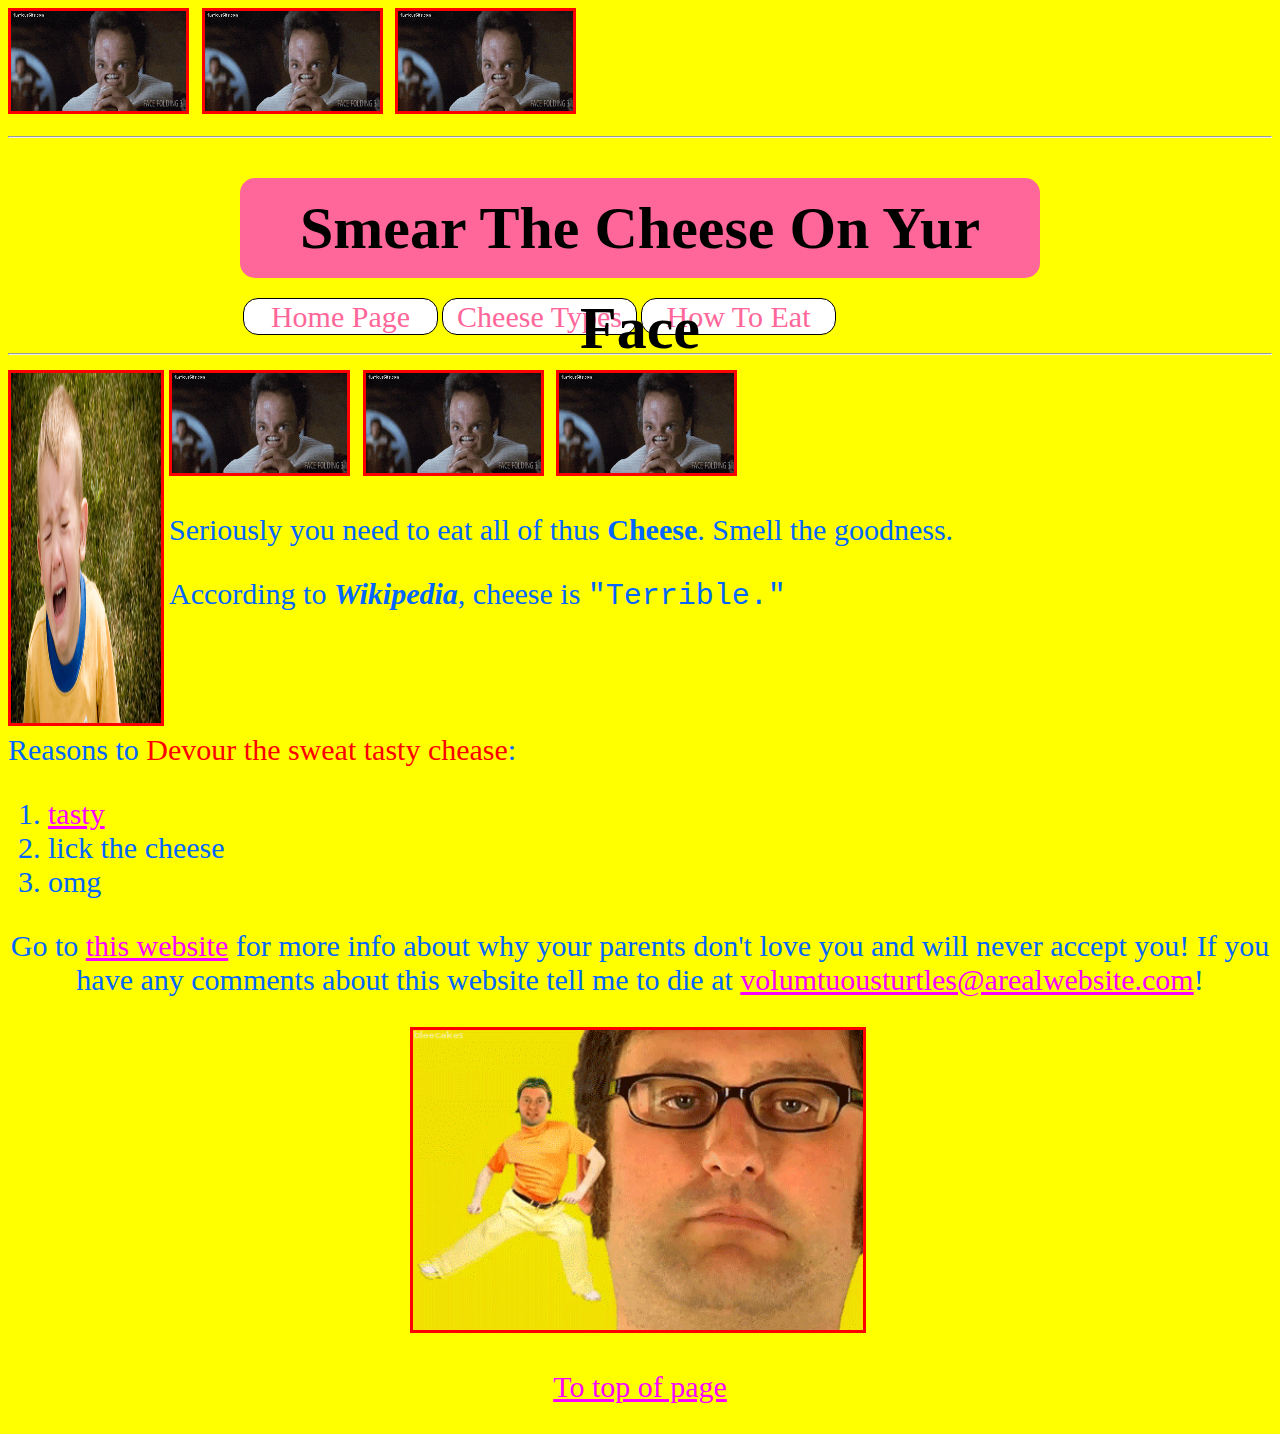
<file: index.html>
<!DOCTYPE html>

<html>

<head>
<meta charset="UTF-8"/>
<meta name="keywords" content="ugly, terrible, cheese, joke"/>
<meta name="description" content="This website is a hideous joke of a website"/>
<title>Chase Cape's Ugly Website</title>

<link rel="stylesheet" type="text/css" href="styles.css"/>

<style type="text/css">
body
{
font-size: 30px;
}

.center
{
text-align: center;
}
</style>
</head>

<body>
<audio src="assets/blues.mp3" type="audio/mpeg" autoplay="autoplay" loop="loop"></audio>
<audio src="assets/audio.mp3" type="audio/mpeg" autoplay="autoplay" loop="loop"></audio>
<audio src="assets/audio2.mp3" type="audio/mpeg" autoplay="autoplay" loop="loop"></audio>

<img src="assets/gif.gif" alt="gif" height="100" width="175"/>
<img src="assets/gif.gif" alt="gif" height="100" width="175"/>
<img src="assets/gif.gif" alt="gif" height="100" width="175"/>

<a id="top"></a>

<hr style="border: 3 px solid turqoise"/>

<header>
<h1 class="center">Smear The Che<span style="font-size=80">ese O</span>n Yur Face</h1>
</header>

<nav>
<ul>
<li><a href="index.html">Home Page</a></li>
<li><a href="page2.html">Cheese Types</a></li>
<li><a href="page3.html">How To Eat</a></li>
</ul>
</nav>

<hr style="border: 3 px solid turqoise"/>

<div style="float: left"><img src="assets/crying.jpg" alt="crying boy" height="350" width="150"/></div>
<img src="assets/gif.gif" alt="candy man" height="100" width="175"/>
<img src="assets/gif.gif" alt="candy man" height="100" width="175"/>
<img src="assets/gif.gif" alt="candy man" height="100" width="175"/>
<p>Seriously you need to eat all of thus <strong>Cheese</strong>. Smell the goodness.</p>

<!--The following has a direct quote from Wikipedia-->
<blockquote>According to <strong><em>Wikipedia</em></strong>, cheese is <samp>"Terrible."</samp></blockquote>

<p style="clear: left">Reasons to <span style="color: red">Devour the sweat tasty chease</span>:</p>

<ol>
<li><a href="http://media2.giphy.com/media/MoeSQ49bjWcLK/giphy.gif">tasty</a></li>
<li>lick the cheese</li>
<li>omg</li>
</ol>

<p class="center">Go to <a href="http://38.media.tumblr.com/6a38aa3aa479920089749caacc8e847f/tumblr_mpg8xpSF621sts0lxo1_250.gif" target="_blank">this website</a> for more info about why your parents don't love you and will never accept you! If you have any comments about this website tell me to die at <a href="mailto:volumtuousturtles@isp.com">volumtuousturtles@arealwebsite.com</a>!</p>

<div class="center"><img src="assets/tim.gif" alt="candy man" height="300" width="450"/></div>

<p class="center"><a href="#top">To top of page</a></p>

</body>
</html>
</file>
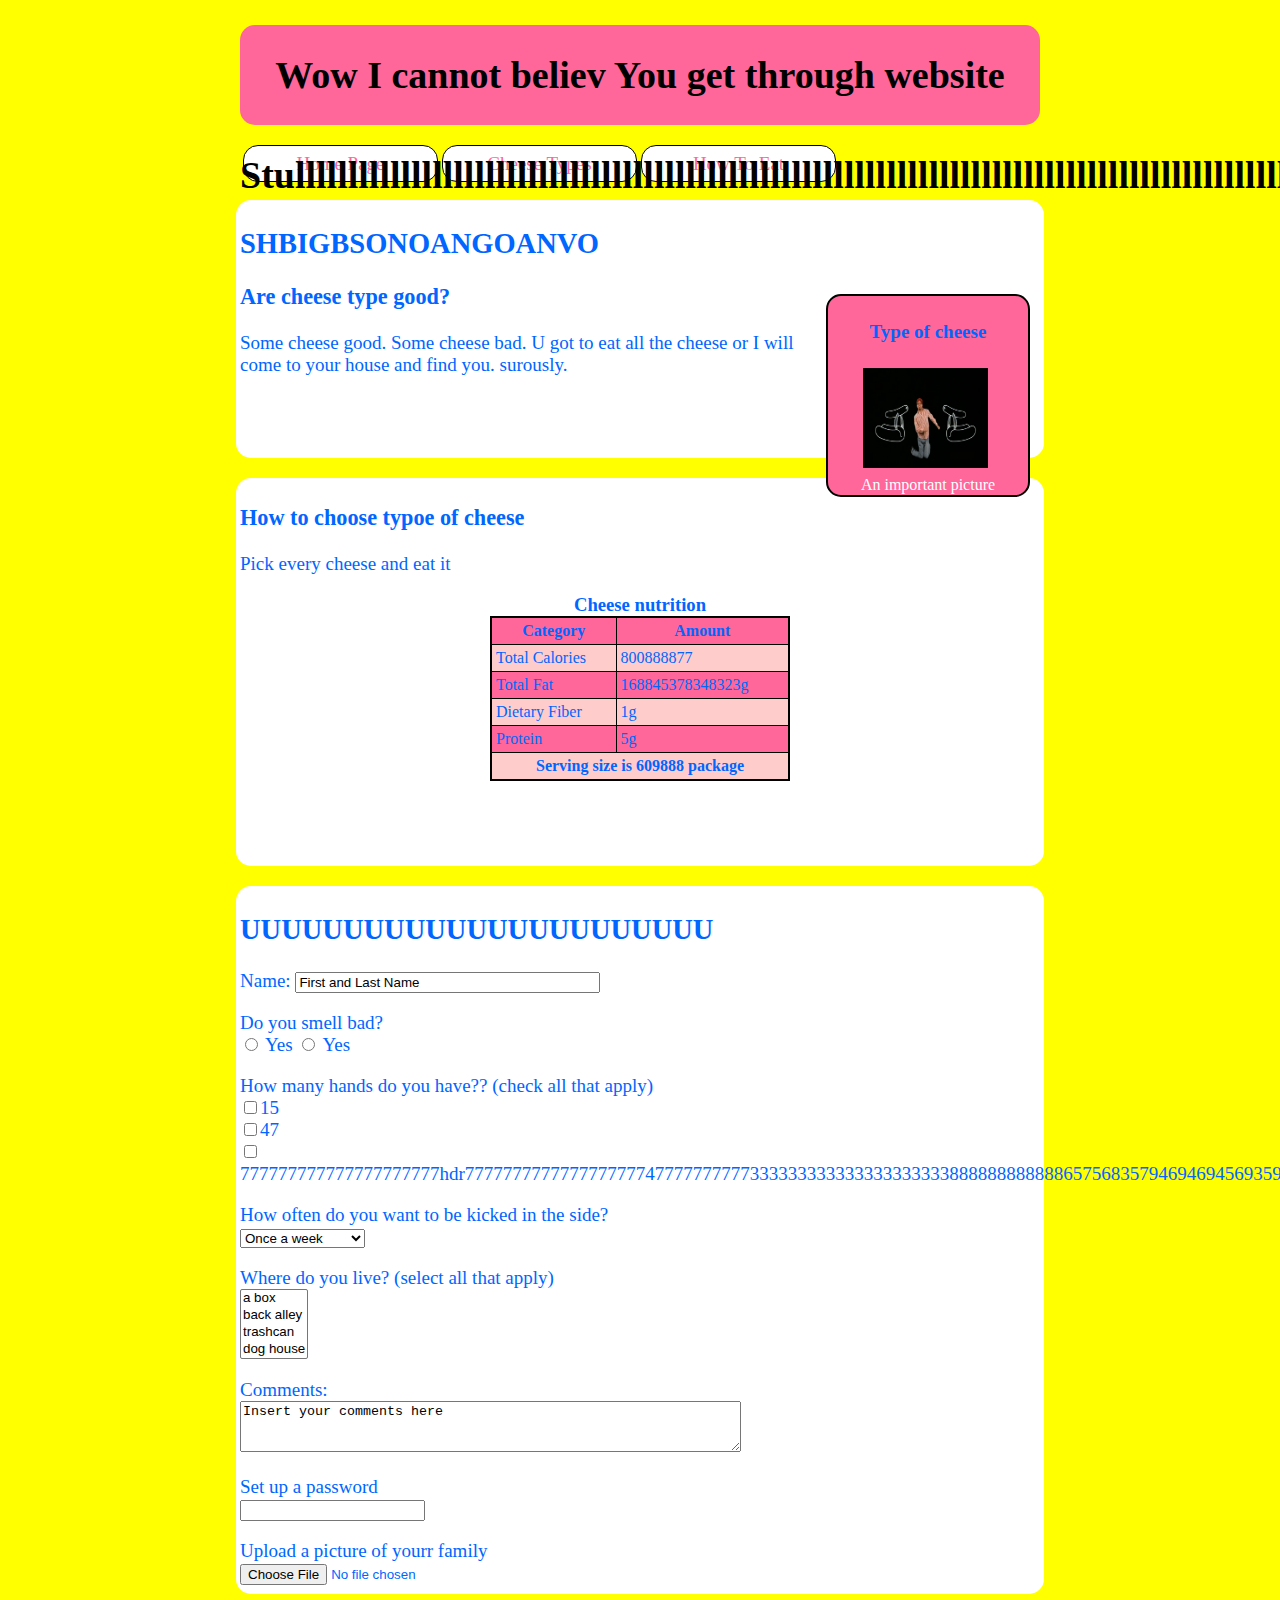
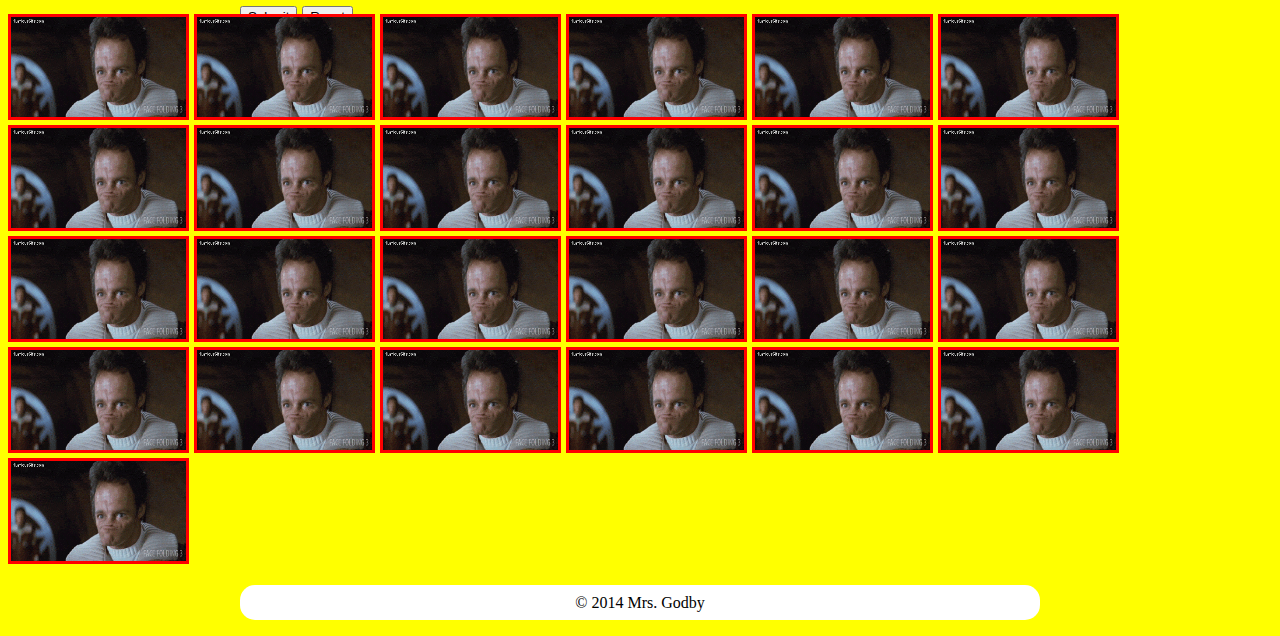
<file: page2.html>
<!DOCTYPE html>

<html>

<head>
<meta charset="UTF-8"/>
<meta name="keywords" content="ugly, terrible, cheese, joke"/>
<meta name="description" content="This website is a hideous joke of a website"/>
<title>Chase Cape's Ugly Website</title>

<link rel="stylesheet" type="text/css" href="styles.css"/>

<style type="text/css">
body
{
font-size: 19px;
}

.center
{
text-align: center;
}
</style>

</head>

<body>
<audio src="assets/blues.mp3" type="audio/mpeg" autoplay="autoplay" loop="loop"></audio>
<audio src="assets/audio.mp3" type="audio/mpeg" autoplay="autoplay" loop="loop"></audio>
<audio src="assets/audio2.mp3" type="audio/mpeg" autoplay="autoplay" loop="loop"></audio>
<!--Header Section-->

<header>
<h1>Wow I cannot believ You get through website Stulllllllllllllllllllllllllllllllllllllllllllllllllllllllllllllllllllllllllllllllllllllllllllllllllllllllllllllllllllllllllllllllllllll</h1>
</header>

<!--Nav Section-->

<nav>
<ul>
<li><a href="index.html">Home Page</a></li>
<li><a href="page2.html">Cheese Types</a></li>
<li><a href="page3.html">How To Eat</a></li>
</ul>
</nav>

<!--Article 1-->

<article>
<h2>SHBIGBSONOANGOANVO</h2>
<!--aside for Article 1-->

<aside>
<h4>Type of cheese</h4>
<div><img src="assets/timmy.gif" alt="gif" height="100" width="125"/></div>
<a href="http://www.musicappblog.com/wp-content/uploads/2012/11/screaming-man-with-headphones.jpg" target="_blank">An important picture</a>
</aside>


<h3>Are cheese type good?</h3>
<p>Some cheese good. Some cheese bad. U got to eat all the cheese or I will come to your house and find you. surously.</p>
</article>

<!--Article 2-->

<article style="height: 380px">

<h3>How to choose typoe of cheese</h3>
<p>Pick every cheese and eat it</p>
<table>
<caption>Cheese nutrition</caption>
<tr>
<th>Category</th>
<th>Amount</th>
</tr>
<tr class="pink">
<td>Total Calories</td>
<td>800888877</td>
</tr>
<tr>
<td>Total Fat</td>
<td>168845378348323g</td>
</tr>
<tr class="pink">
<td>Dietary Fiber</td>
<td>1g</td>
</tr>
<tr>
<td>Protein</td>
<td>5g</td>
</tr>
<tr class="pink">
<th colspan="2">Serving size is 609888 package</th>
</tr>
</table>
</article>

<!--Article 3-->

<article style="height: 700px">
<h2>UUUUUUUUUUUUUUUUUUUUUUU</h2>
<form method="post" action="http://www.anyserver.com">

<p>Name: <input type="text" name="name" size="35" maxlength="30" value="First and Last Name"/></p>

<p>Do you smell bad?<br/>
<input type="radio" name="info" value="yes"/> Yes <input type="radio" name="info" value="no"/> Yes</p>

<p>How many hands do you have?? (check all that apply)<br/>
<input type="checkbox" name="inforeq" value="coupons"/>15<br/>
<input type="checkbox" name="inforeq" value="recipes"/>47<br/>
<input type="checkbox" name="inforeq" value="news"/>777777777777777777777hdr7777777777777777777477777777773333333333333333333338888888888886575683579469469456935935793793589484687949469468358358r</p>

<p>How often do you want to be kicked in the side?<br/>
<select name="often">
<option>Once a week</option>
<option>Every other week</option>
<option>Once a month</option>
</select></p>

<p>Where do you live? (select all that apply)<br/>
<select name="where" multiple="multiple" size="4">
<option>a box</option>
<option>back alley</option>
<option>trashcan</option>
<option>dog house</option>
</select></p>

<p>Comments:<br/>
<textarea name="comments" cols="60" rows="3" wrap="hard">Insert your comments here</textarea></p>

<p>Set up a password<br/>
<input type="password" name="password"/></p>

<p>Upload a picture of yourr family<br/>
<input type="file" name="imageupload"/></p>

<p><input type="submit"/> <input type="reset" /></p>

</form>

</article>

<!--Article 4-->

<img src="assets/gif.gif" alt="gif" height="100" width="175"/><img src="assets/gif.gif" alt="gif" height="100" width="175"/><img src="assets/gif.gif" alt="gif" height="100" width="175"/><img src="assets/gif.gif" alt="gif" height="100" width="175"/><img src="assets/gif.gif" alt="gif" height="100" width="175"/><img src="assets/gif.gif" alt="gif" height="100" width="175"/><img src="assets/gif.gif" alt="gif" height="100" width="175"/><img src="assets/gif.gif" alt="gif" height="100" width="175"/><img src="assets/gif.gif" alt="gif" height="100" width="175"/><img src="assets/gif.gif" alt="gif" height="100" width="175"/><img src="assets/gif.gif" alt="gif" height="100" width="175"/><img src="assets/gif.gif" alt="gif" height="100" width="175"/><img src="assets/gif.gif" alt="gif" height="100" width="175"/><img src="assets/gif.gif" alt="gif" height="100" width="175"/><img src="assets/gif.gif" alt="gif" height="100" width="175"/><img src="assets/gif.gif" alt="gif" height="100" width="175"/><img src="assets/gif.gif" alt="gif" height="100" width="175"/><img src="assets/gif.gif" alt="gif" height="100" width="175"/><img src="assets/gif.gif" alt="gif" height="100" width="175"/><img src="assets/gif.gif" alt="gif" height="100" width="175"/><img src="assets/gif.gif" alt="gif" height="100" width="175"/><img src="assets/gif.gif" alt="gif" height="100" width="175"/><img src="assets/gif.gif" alt="gif" height="100" width="175"/><img src="assets/gif.gif" alt="gif" height="100" width="175"/><img src="assets/gif.gif" alt="gif" height="100" width="175"/>
<!--Footer Section-->

<footer>
<p>&copy; 2014 Mrs. Godby</p>
</footer>

</body>
</html>
</file>
<file: styles.css>
body
{
background-color: #FFFF00;
background-image: assets/timmy.gif;
color: #0066FF;
font-family: Comic Sans MS;
font-size: 15px;
cursor: wait;
}

/*WOW*/
img
{
border: 3px solid red;
margin-right: 5px;
}

/*I HATE FRENCH FRY*/
a
{
color: #ff00ff; 
}
a:hover
{
color:#00ffff;
}


header
{
height: 100px;
width:800px;
background-color: #ff6699;
text-align: center;
line-height: 100px;
margin-left: auto;
margin-right: auto;
border-radius: 15px;
color: #000000;
}

nav
{
height: 35px;
width: 798px;
margin: 20px auto;
}

nav ul
{
list-style-type: none;
padding: 0;
margin: 0;
}

nav li
{
float: left;
margin: 0 2px;
}

nav li a
{
height: 35px;
width: 193px;
background-color: #ffffff;
text-align: center;
line-height: 35px;
border: 1px solid black;
color: #ff6699;
text-decoration: none;
float: left;
border-radius: 15px;
}

nav li a:hover
{
background-color: #ff6699;
color: #000000;
}

article
{
height: 250px;
width: 800px;
margin: 20px auto;
padding: 4px;
background-color: #ffffff;
border-radius: 15px;
}

aside
{
width: 200px;
margin: 10px;
background-color: #ff6699;
border: 2px solid #000000;
float: right;
text-align: center;
border-radius: 15px;
}

aside img
{
border: 0;
}

aside a
{
font-size: 12pt;
color: white;
text-decoration: none;
}

aside a:hover
{
text-decoration: underline;
}

footer
{
height:P 35px;
width: 800px;
background-color: #ffffff;
font-size: 16px;
color: #000000;
text-align: center;
line-height: 35px;
margin: 0 auto;
border-radius: 15px;
}
table
{
width: 300px;
border: 2px solid black;
margin-left: auto;
margin-right: auto;
font-size: 12pt;
border-collapse: collapse;
background-color: #ff6699;
}

caption
{
font-weight: bold;
font-size: 14pt;
}

th, td
{
border: 1px solid black;
padding: 4px;
}

.pink
{
background-color: #ffcccc;
}
</file>
